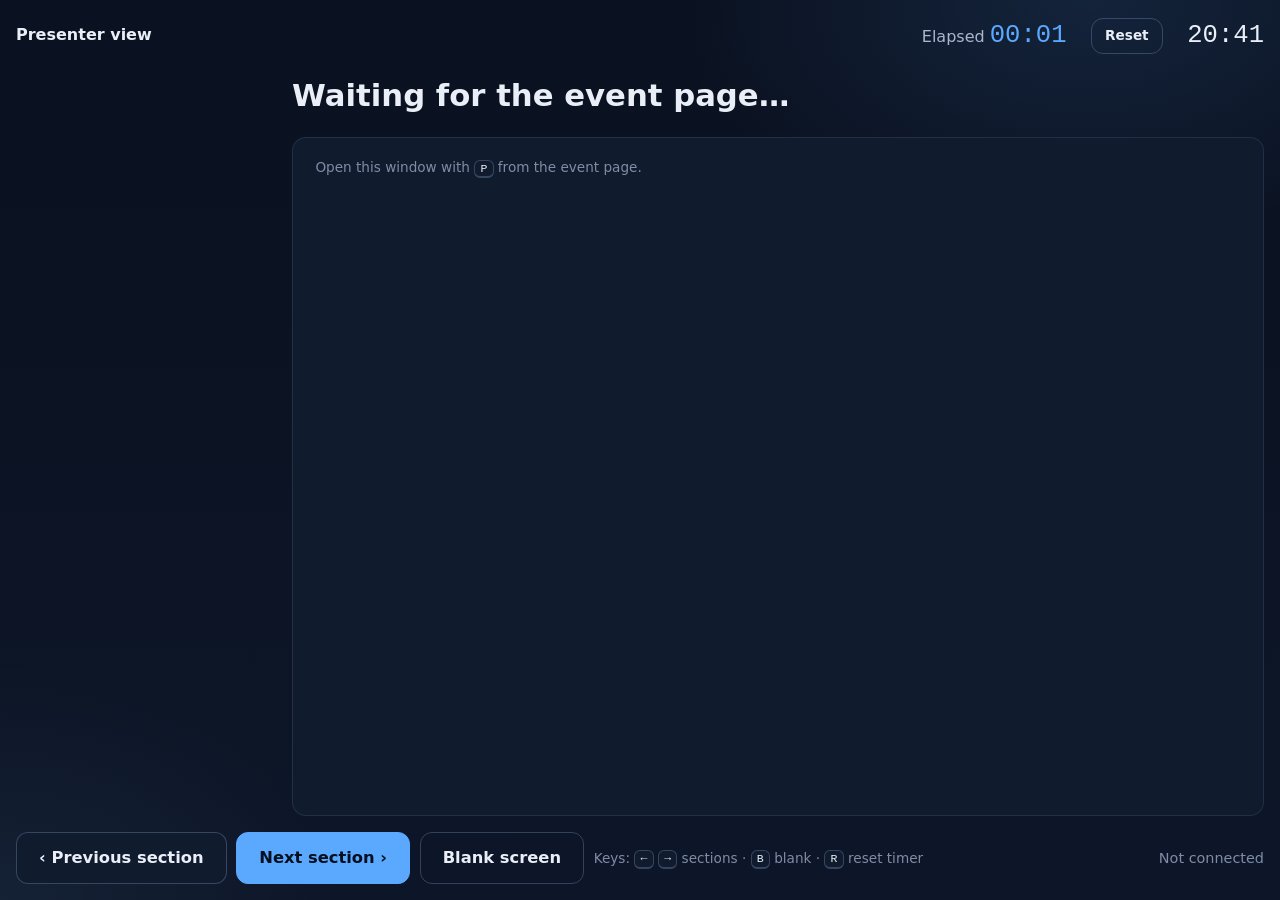
<file: presenter.html>
<!DOCTYPE html>
<html lang="en">
<head>
  <meta charset="utf-8">
  <meta name="viewport" content="width=device-width, initial-scale=1">
  <title>Presenter view · Mind over Machine</title>
  <meta name="robots" content="noindex">
  <link rel="icon" href="assets/favicon.svg" type="image/svg+xml">
  <link rel="stylesheet" href="css/styles.css?v=20261114i">
  <style>
    body::after { display: none; }
    .pv { display: grid; grid-template-columns: 260px 1fr; grid-template-rows: auto 1fr auto; gap: 1rem; min-height: 100vh; padding: 1rem; }
    .pv__bar { grid-column: 1 / -1; display: flex; align-items: center; gap: 1.5rem; color: var(--text-dim); font-size: 1rem; flex-wrap: wrap; }
    .pv__bar strong { color: var(--text); }
    .pv__spacer { flex: 1; }
    .pv__time { font-family: var(--mono); font-size: 1.6rem; color: var(--text); }
    .pv__timer { color: var(--accent); }
    .pv__list { list-style: none; margin: 0; padding: 0; display: grid; gap: .4rem; align-content: start; }
    .pv__list button { width: 100%; text-align: left; display: flex; gap: .7rem; padding: .65rem .8rem; border-radius: 10px; background: var(--surface); border: 1px solid var(--line); color: var(--text-dim); font: inherit; font-size: .95rem; cursor: pointer; }
    .pv__list button:hover { border-color: var(--accent); color: var(--text); }
    .pv__list button.is-current { background: var(--accent-soft); border-color: var(--accent); color: var(--text); }
    .pv__list span { font-family: var(--mono); color: var(--accent); }
    .pv__main { display: grid; grid-template-rows: auto 1fr; gap: .8rem; min-height: 0; }
    .pv__now { font-size: clamp(1.4rem, 2.4vw, 2.2rem); font-weight: 750; }
    .pv__next { color: var(--text-faint); font-size: 1rem; margin-top: .3rem; }
    .pv__notes { background: var(--surface); border: 1px solid var(--line); border-radius: 14px; padding: 1.2rem 1.4rem; overflow: auto; font-size: clamp(1.05rem, 1.4vw, 1.3rem); line-height: 1.55; }
    .pv__controls { grid-column: 1 / -1; display: flex; gap: .6rem; align-items: center; flex-wrap: wrap; }
    .pv__status { margin-left: auto; color: var(--text-faint); font-size: .9rem; }
    .pv__status.is-ok { color: var(--human); }
    @media (max-width: 800px) { .pv { grid-template-columns: 1fr; } }
  </style>
</head>
<body>
  <div class="pv">
    <header class="pv__bar">
      <strong>Presenter view</strong>
      <span class="pv__spacer"></span>
      <span>Elapsed <span class="pv__time pv__timer" id="pvTimer">00:00</span></span>
      <button class="btn btn--ghost btn--sm" type="button" id="pvTimerReset" title="Reset timer (R)">Reset</button>
      <span class="pv__time" id="pvClock">--:--</span>
    </header>

    <nav aria-label="Sections"><ol class="pv__list" id="pvList"></ol></nav>

    <section class="pv__main" aria-live="polite">
      <div>
        <div class="pv__now" id="pvNow">Waiting for the event page…</div>
        <div class="pv__next" id="pvNext"></div>
      </div>
      <div class="pv__notes" id="pvNotes"><p class="hint">Open this window with <kbd>P</kbd> from the event page.</p></div>
    </section>

    <footer class="pv__controls">
      <button class="btn" type="button" id="pvPrev">‹ Previous section</button>
      <button class="btn btn--primary" type="button" id="pvNext2">Next section ›</button>
      <button class="btn btn--ghost" type="button" id="pvBlack" title="Blank the audience screen (B)">Blank screen</button>
      <span class="hint">Keys: <kbd>←</kbd> <kbd>→</kbd> sections · <kbd>B</kbd> blank · <kbd>R</kbd> reset timer</span>
      <span class="pv__status" id="pvStatus">Not connected</span>
    </footer>
  </div>

  <script src="js/notes.js?v=20261114i"></script>
  <script src="js/notes-render.js?v=20261114i"></script>
  <script>
  (function () {
    "use strict";
    var APP = "qa-citizen-dev-deck";
    var $ = function (id) { return document.getElementById(id); };
    var channel = null, seq = 0, connected = false, listBuilt = false;

    function send(msg) {
      msg.app = APP;
      msg.seq = Date.now() + "-" + (++seq);
      if (channel) try { channel.postMessage(msg); } catch (e) {}
      if (window.opener && !window.opener.closed) try { window.opener.postMessage(msg, "*"); } catch (e) {}
    }

    function onState(m) {
      if (!m || m.type !== "state") return;
      if (!connected) { connected = true; $("pvStatus").textContent = "Connected to event page"; $("pvStatus").classList.add("is-ok"); }
      if (!listBuilt && m.sections) {
        m.sections.forEach(function (s, i) {
          var li = document.createElement("li"), b = document.createElement("button");
          b.type = "button";
          b.innerHTML = "<span>" + (i + 1) + "</span>";
          b.appendChild(document.createTextNode(s.label));
          b.addEventListener("click", function () { send({ type: "cmd", action: "go", index: i }); });
          li.appendChild(b); $("pvList").appendChild(li);
        });
        listBuilt = true;
      }
      Array.prototype.forEach.call($("pvList").querySelectorAll("button"), function (b, i) { b.classList.toggle("is-current", i === m.index); });
      $("pvNow").textContent = (m.index + 1) + " · " + m.label;
      var nx = m.sections && m.sections[m.index + 1];
      $("pvNext").textContent = nx ? "Next: " + nx.label : "Last section";
      $("pvNotes").innerHTML = window.renderNotes(m.id);
    }

    if ("BroadcastChannel" in window) {
      try { channel = new BroadcastChannel(APP); channel.onmessage = function (e) { onState(e.data); }; } catch (e) {}
    }
    window.addEventListener("message", function (e) { if (e.source === window.opener) onState(e.data); });

    $("pvNext2").addEventListener("click", function () { send({ type: "cmd", action: "next" }); });
    $("pvPrev").addEventListener("click", function () { send({ type: "cmd", action: "prev" }); });
    $("pvBlack").addEventListener("click", function () { send({ type: "blackout" }); });
    document.addEventListener("keydown", function (e) {
      if (e.ctrlKey || e.metaKey || e.altKey) return;
      switch (e.key) {
        case "ArrowRight": case "PageDown": case "ArrowDown": e.preventDefault(); send({ type: "cmd", action: "next" }); break;
        case "ArrowLeft": case "PageUp": case "ArrowUp": e.preventDefault(); send({ type: "cmd", action: "prev" }); break;
        case "b": case "B": case ".": send({ type: "blackout" }); break;
        case "r": case "R": resetTimer(); break;
      }
    });

    var t0 = Date.now();
    function pad(n) { return String(n).padStart(2, "0"); }
    function resetTimer() { t0 = Date.now(); tick(); }
    function tick() {
      var d = new Date();
      $("pvClock").textContent = pad(d.getHours()) + ":" + pad(d.getMinutes());
      var s = Math.floor((Date.now() - t0) / 1000);
      $("pvTimer").textContent = (s >= 3600 ? Math.floor(s / 3600) + ":" : "") + pad(Math.floor(s / 60) % 60) + ":" + pad(s % 60);
    }
    $("pvTimerReset").addEventListener("click", resetTimer);
    setInterval(tick, 1000); tick();

    send({ type: "hello" });
    setTimeout(function () { if (!connected) $("pvStatus").textContent = "Not connected: open this window with P from the event page"; }, 1500);
  })();
  </script>
</body>
</html>
</file>
<file: css/styles.css>
/* ==========================================================================
   Mind over Machine · QA Citizen Development event page
   One scrolling page in the style of "Who is Øberg?": dark navy, blue
   accents, terminal touches, emoji icons, scroll-triggered animations.
   Text is sized to stay readable when projected.
   ========================================================================== */

:root {
  --bg: #0a1120;
  --bg-2: #0d1628;
  --surface: #111b2e;
  --surface-2: #16233a;
  --line: rgba(148, 178, 230, 0.13);
  --line-strong: rgba(148, 178, 230, 0.28);
  --text: #e9eef7;
  --text-dim: #aab7cd;
  --text-faint: #7f8ca5;
  --accent: #5aa9ff;
  --accent-2: #8fd3ff;
  --accent-soft: rgba(90, 169, 255, 0.13);
  --warm: #ffc56b;
  --human: #7ee2b8;
  --danger: #ff8a8a;

  --font: "Inter", "Segoe UI", system-ui, -apple-system, "Helvetica Neue", Arial, sans-serif;
  --mono: "JetBrains Mono", "Cascadia Code", "SF Mono", Consolas, "Liberation Mono", monospace;

  --radius: 14px;
  --radius-lg: 22px;
  --wrap: 1240px;
  --nav-h: 68px;

  --fs-display: clamp(2.6rem, 6vw, 5.6rem);
  --fs-h2: clamp(2rem, 4.2vw, 3.9rem);
  --fs-h3: clamp(1.3rem, 2.1vw, 1.9rem);
  --fs-lead: clamp(1.15rem, 1.7vw, 1.6rem);
  --fs-body: clamp(1.02rem, 1.25vw, 1.25rem);
  --fs-small: clamp(.85rem, .95vw, .98rem);

  --ease: cubic-bezier(.22, .8, .24, 1);
}

*, *::before, *::after { box-sizing: border-box; }
html { scroll-behavior: smooth; scroll-padding-top: calc(var(--nav-h) + 8px); }
body {
  margin: 0;
  background: var(--bg);
  color: var(--text);
  font-family: var(--font);
  font-size: var(--fs-body);
  line-height: 1.55;
  -webkit-font-smoothing: antialiased;
}
h1, h2, h3, p, figure, blockquote { margin: 0; }
a { color: var(--accent-2); }
img { max-width: 100%; display: block; }
kbd { font-family: var(--mono); font-size: .85em; padding: .1em .45em; border: 1px solid var(--line-strong); border-bottom-width: 2px; border-radius: 6px; background: var(--surface); color: var(--text); }
:focus-visible { outline: 3px solid var(--accent); outline-offset: 3px; border-radius: 6px; }
.sr-only { position: absolute; width: 1px; height: 1px; overflow: hidden; clip: rect(0 0 0 0); white-space: nowrap; }
.skip-link { position: absolute; left: -999px; top: 0; z-index: 100; background: var(--accent); color: #001; padding: .5rem 1rem; }
.skip-link:focus { left: 1rem; top: 1rem; }
.muted { color: var(--text-faint); font-weight: 500; }
.accent { color: var(--accent); }
.accent-2 { color: var(--accent-2); }
.grad { background: linear-gradient(90deg, var(--accent), var(--accent-2)); -webkit-background-clip: text; background-clip: text; color: transparent; }

/* Background: soft glow + faint grid */
body::before {
  content: ""; position: fixed; inset: 0; z-index: -2;
  background:
    radial-gradient(55vw 45vh at 85% 0%, rgba(90,169,255,.12), transparent 60%),
    radial-gradient(45vw 45vh at 0% 100%, rgba(143,211,255,.06), transparent 60%),
    linear-gradient(180deg, var(--bg), var(--bg-2));
}
body::after {
  content: ""; position: fixed; inset: 0; z-index: -1; opacity: .45;
  background-image: linear-gradient(var(--line) 1px, transparent 1px), linear-gradient(90deg, var(--line) 1px, transparent 1px);
  background-size: 64px 64px;
  -webkit-mask-image: radial-gradient(ellipse at 50% 30%, #000 0%, transparent 70%);
  mask-image: radial-gradient(ellipse at 50% 30%, #000 0%, transparent 70%);
}

/* ---------- Scroll progress ---------- */
.scroll-progress { position: fixed; top: 0; left: 0; right: 0; height: 3px; z-index: 60; }
.scroll-progress div { height: 100%; width: 0; background: linear-gradient(90deg, var(--accent), var(--accent-2)); box-shadow: 0 0 10px rgba(90,169,255,.6); }

/* ---------- Navigation ---------- */
.nav { position: sticky; top: 0; z-index: 50; height: var(--nav-h); background: rgba(10, 17, 32, .78); backdrop-filter: blur(12px); -webkit-backdrop-filter: blur(12px); border-bottom: 1px solid var(--line); }
.nav__inner { max-width: 1400px; margin: 0 auto; height: 100%; padding: 0 clamp(1rem, 3vw, 2rem); display: flex; align-items: center; justify-content: space-between; gap: 1rem; }
.nav__logo { display: flex; align-items: center; gap: .6rem; color: var(--text); text-decoration: none; font-weight: 700; white-space: nowrap; }
.nav__mark { display: grid; place-items: center; width: 2rem; height: 2rem; border-radius: 9px; background: var(--accent); color: #04101f; font-weight: 800; }
.nav__menu { list-style: none; margin: 0; padding: 0; display: flex; gap: .15rem; }
.nav__menu a { display: block; padding: .45rem .7rem; border-radius: 9px; color: var(--text-dim); text-decoration: none; font-size: .95rem; white-space: nowrap; transition: background 150ms, color 150ms; }
.nav__menu a:hover { color: var(--text); background: var(--surface); }
.nav__menu a.is-active { color: var(--text); background: var(--accent-soft); box-shadow: inset 0 0 0 1px rgba(90,169,255,.35); }
.nav__toggle { display: none; background: none; border: 1px solid var(--line-strong); color: var(--text); border-radius: 10px; width: 2.6rem; height: 2.6rem; font-size: 1.2rem; cursor: pointer; }

/* ---------- Sections ---------- */
.section { position: relative; padding: clamp(4rem, 12vh, 8rem) 0; min-height: calc(100vh - var(--nav-h)); display: flex; flex-direction: column; justify-content: center; gap: clamp(3rem, 8vh, 5rem); }
.section + .section { border-top: 1px solid var(--line); }
.wrap { width: 100%; max-width: var(--wrap); margin: 0 auto; padding: 0 clamp(1.25rem, 4vw, 2.5rem); }
.section-head { margin-bottom: clamp(2rem, 5vh, 3.2rem); max-width: 60rem; }
.section-head--center { text-align: center; margin-left: auto; margin-right: auto; }
.section-head--inline { margin-bottom: 1.4rem; }
.section-num { display: inline-block; font-family: var(--mono); font-size: var(--fs-small); color: var(--accent); padding: .2em .7em; border: 1px solid rgba(90,169,255,.4); border-radius: 999px; margin-bottom: 1rem; }
.section-num::before { content: "// "; opacity: .7; }
.eyebrow { display: block; font-family: var(--mono); font-size: var(--fs-small); letter-spacing: .08em; text-transform: uppercase; color: var(--accent); margin-bottom: 1rem; }
.display { font-size: var(--fs-display); line-height: 1.03; font-weight: 800; letter-spacing: -.025em; }
.h2 { font-size: var(--fs-h2); line-height: 1.1; font-weight: 780; letter-spacing: -.02em; }
.h3 { font-size: var(--fs-h3); line-height: 1.25; font-weight: 700; margin: clamp(2.5rem, 6vh, 3.5rem) 0 1.2rem; }
.lead { font-size: var(--fs-lead); color: var(--text-dim); margin-top: 1rem; line-height: 1.45; }
.hint { color: var(--text-faint); font-size: var(--fs-small); }
.statement { font-size: clamp(1.5rem, 2.8vw, 2.6rem); font-weight: 700; line-height: 1.25; text-align: center; max-width: 26ch; margin: clamp(2.5rem, 6vh, 4rem) auto 0; }

/* ---------- Scroll animations ---------- */
[data-reveal] { opacity: 0; transform: translateY(28px); transition: opacity 800ms var(--ease), transform 800ms var(--ease); transition-delay: var(--delay, 0ms); }
[data-reveal].is-in { opacity: 1; transform: none; }
[data-stagger] > * { opacity: 0; transform: translateY(22px) scale(.98); transition: opacity 650ms var(--ease), transform 650ms var(--ease), border-color 300ms, background 300ms; transition-delay: calc(var(--i, 0) * var(--step, 120ms)); }
[data-stagger].is-in > * { opacity: 1; transform: none; }
.no-js [data-reveal], .no-js [data-stagger] > * { opacity: 1; transform: none; }

/* ---------- Hero ---------- */
.section--hero { padding-top: clamp(3rem, 8vh, 5rem); }
.hero { display: grid; grid-template-columns: 1.25fr 1fr; gap: clamp(2rem, 5vw, 4.5rem); align-items: center; }
.title-card { margin: clamp(1.5rem, 4vh, 2.5rem) 0; padding: 1.3rem 1.6rem; border-left: 4px solid var(--accent); border-radius: 0 var(--radius) var(--radius) 0; background: linear-gradient(90deg, var(--accent-soft), transparent 85%); }
.title-card__title { font-size: clamp(1.3rem, 2.2vw, 2rem); font-weight: 700; line-height: 1.25; }
.title-card__subtitle { color: var(--text-dim); margin-top: .5rem; }

.terminal { background: #070c17; border: 1px solid var(--line-strong); border-radius: var(--radius-lg); overflow: hidden; box-shadow: 0 30px 80px rgba(0,0,0,.45), 0 0 0 1px rgba(90,169,255,.05); }
.terminal__bar { display: flex; align-items: center; gap: .45rem; padding: .7rem 1rem; background: var(--surface); border-bottom: 1px solid var(--line); font-family: var(--mono); font-size: .8rem; color: var(--text-faint); }
.terminal__bar i { width: .7rem; height: .7rem; border-radius: 50%; background: #ff6b6b; }
.terminal__bar i:nth-child(2) { background: #ffc56b; }
.terminal__bar i:nth-child(3) { background: #7ee2b8; margin-right: .6rem; }
.terminal__body { margin: 0; padding: 1.3rem 1.4rem 1.6rem; font-family: var(--mono); font-size: clamp(.85rem, 1.05vw, 1.05rem); line-height: 1.8; color: var(--text-dim); white-space: pre-wrap; min-height: 15.5em; }
.t-line { display: block; }
.t-line[data-type="cmd"] { color: var(--text); }
.t-line[data-type="cmd"]::before { content: "$ "; color: var(--human); }
.t-line[data-type="out"] { color: var(--accent-2); padding-left: 1.2em; }
.terminal.is-typing .t-line { visibility: hidden; }
.terminal.is-typing .t-line.is-shown { visibility: visible; }
.cursor { display: inline-block; width: .55em; height: 1.1em; background: var(--accent); vertical-align: text-bottom; margin-left: 2px; animation: blink 1s steps(2) infinite; }
@keyframes blink { 50% { opacity: 0; } }

.community { margin-top: clamp(3rem, 8vh, 5rem); }

/* ---------- Pills, chips, tags ---------- */
.pill-row, .chips { display: flex; flex-wrap: wrap; gap: .75rem; }
.pill, .chip { padding: .55em 1.1em; border: 1px solid var(--line-strong); border-radius: 999px; background: var(--surface); }
.chip { border-radius: 12px; font-weight: 600; }
.chip--human { border-color: rgba(126,226,184,.5); color: var(--human); }
.tag-row { display: flex; flex-wrap: wrap; gap: .5rem; margin-top: 1.2rem; }
.tag { font-family: var(--mono); font-size: var(--fs-small); padding: .25em .7em; border-radius: 6px; background: var(--surface); border: 1px solid var(--line); color: var(--text-dim); }

/* ---------- Quote / placeholder ---------- */
.quote { margin-top: 2rem; padding: clamp(1.3rem, 3vw, 2rem); background: var(--surface); border: 1px solid var(--line); border-radius: var(--radius-lg); max-width: 56rem; }
.quote blockquote { font-size: var(--fs-lead); line-height: 1.45; }
.quote figcaption { margin-top: 1rem; color: var(--text-faint); font-size: var(--fs-small); }
.is-placeholder { display: block; color: var(--warm) !important; font-style: italic; font-size: var(--fs-body) !important; border: 2px dashed rgba(255,197,107,.45); border-radius: 10px; padding: .8em 1em; }

/* ---------- About ---------- */
.about { display: grid; grid-template-columns: minmax(220px, 360px) 1fr; gap: clamp(2rem, 5vw, 4rem); align-items: center; }
.about--no-img { grid-template-columns: 1fr; }
.portrait { border-radius: var(--radius-lg); overflow: hidden; border: 1px solid var(--line-strong); background: var(--surface); box-shadow: 0 30px 60px rgba(0,0,0,.4); }
.portrait img { width: 100%; aspect-ratio: 4 / 5; object-fit: cover; filter: grayscale(1) contrast(1.05); transition: filter 600ms; }
.portrait:hover img { filter: grayscale(.2); }
.facts { list-style: none; margin: 0 0 1.6rem; padding: 0; display: grid; gap: .7rem; }
.facts li { display: flex; align-items: center; gap: 1rem; padding: .9rem 1.2rem; background: var(--surface); border: 1px solid var(--line); border-radius: var(--radius); }
.facts li > span { font-size: 1.3em; flex: none; width: 1.6em; text-align: center; }
.facts strong { color: var(--accent); }

.stats { display: grid; grid-template-columns: repeat(3, 1fr); gap: clamp(1rem, 2.5vw, 2rem); margin-top: clamp(3rem, 8vh, 5rem); }
.stat { text-align: center; padding: clamp(1.4rem, 4vh, 2.4rem) 1rem; background: var(--surface); border: 1px solid var(--line); border-radius: var(--radius-lg); }
.stat__num { display: block; font-size: clamp(3rem, 7vw, 6.5rem); font-weight: 800; line-height: 1; color: var(--accent); letter-spacing: -.03em; font-variant-numeric: tabular-nums; }
.stat__label { display: block; margin-top: .6rem; color: var(--text-dim); }
.stat--warm .stat__num { color: var(--warm); }
.stat__num--pulse { animation: pulse 2.4s ease-in-out infinite; }
@keyframes pulse { 50% { transform: scale(1.08); text-shadow: 0 0 30px rgba(90,169,255,.6); } }

/* ---------- Cards ---------- */
.cards { display: grid; gap: clamp(1rem, 2vw, 1.6rem); }
.cards--4 { grid-template-columns: repeat(4, 1fr); }
.card { padding: clamp(1.3rem, 3vh, 2rem) 1.4rem; background: linear-gradient(180deg, var(--surface-2), var(--surface)); border: 1px solid var(--line); border-radius: var(--radius-lg); }
.card:hover { transform: translateY(-4px); border-color: rgba(90,169,255,.45); }
.card__icon { display: inline-grid; place-items: center; width: 2.6em; height: 2.6em; border-radius: 12px; background: var(--accent-soft); font-size: 1.3em; margin-bottom: 1rem; }
.card h3 { font-size: var(--fs-h3); line-height: 1.2; margin-bottom: .5rem; }
.card p { color: var(--text-dim); }

.two-col { display: grid; grid-template-columns: 1fr 1fr; gap: clamp(1rem, 2.5vw, 2rem); margin-top: clamp(1.5rem, 4vh, 2.5rem); }
.two-col--lists { margin-top: 0; }
.note-card { padding: clamp(1.3rem, 3vh, 2rem); border-radius: var(--radius-lg); background: var(--surface); border: 1px solid var(--line); border-top: 3px solid var(--accent); }
.note-card--warm { border-top-color: var(--warm); }
.note-card h3 { font-size: var(--fs-h3); margin-bottom: .5rem; }
.note-card p { color: var(--text-dim); }

.big-question { margin: clamp(3.5rem, 10vh, 6rem) auto 0; max-width: 24ch; text-align: center; font-size: clamp(2rem, 4.4vw, 4.2rem); font-weight: 800; line-height: 1.12; letter-spacing: -.02em; }
.big-question .eyebrow { margin-bottom: 1.2rem; }

/* ---------- Checks & scoreboard ---------- */
.checks { list-style: none; margin: 0; padding: 0; display: grid; gap: 1rem; }
.checks li { display: flex; align-items: center; gap: .9rem; font-size: var(--fs-lead); }
.checks li::before { flex: none; width: 1.6em; height: 1.6em; border-radius: 50%; display: grid; place-items: center; font-size: .75em; font-weight: 800; }
.checks .is-yes::before { content: "✓"; background: var(--accent-soft); color: var(--accent); }
.checks .is-no::before { content: "✕"; background: rgba(255,197,107,.13); color: var(--warm); }
.scoreboard { display: grid; gap: .3rem; margin-top: clamp(2.5rem, 6vh, 3.5rem); padding: 1.3rem 1.8rem; max-width: 44rem; background: #070c17; border: 1px solid var(--line-strong); border-radius: var(--radius); font-family: var(--mono); }
.scoreboard__row { display: flex; justify-content: space-between; gap: 2rem; font-size: var(--fs-lead); }
.scoreboard__row strong { color: var(--warm); }
.scoreboard__row--win strong { color: var(--human); }

/* ---------- Simulator (system under test) ---------- */
.sim { display: grid; grid-template-columns: 1fr 1.35fr; gap: clamp(1.5rem, 4vw, 3.5rem); align-items: center; margin-top: clamp(3.5rem, 9vh, 5.5rem); padding-top: clamp(2.5rem, 6vh, 3.5rem); border-top: 1px dashed var(--line-strong); }
.sim--sut { margin-top: 0; padding-top: 0; border-top: 0; }
.sim__text .h3 { margin-top: .8rem; }
.flow-intro { margin: clamp(3rem, 8vh, 4.5rem) 0 1.2rem; font-family: var(--mono); font-size: var(--fs-small); letter-spacing: .06em; text-transform: uppercase; color: var(--accent); }
.sim__text p { color: var(--text-dim); margin-bottom: 1rem; }
.sim__text strong { color: var(--text); }
.sim__why { padding: .9rem 1.1rem; border-left: 3px solid var(--human); background: rgba(126,226,184,.06); border-radius: 0 10px 10px 0; }
.chips--sm { margin: 1.2rem 0 1.6rem; gap: .5rem; }
.chips--sm .chip { font-size: var(--fs-small); padding: .45em .9em; }
.sim__shot { padding: 0; border: 1px solid var(--line-strong); border-radius: var(--radius-lg); overflow: hidden; background: #070c17; cursor: zoom-in; box-shadow: 0 30px 70px rgba(0,0,0,.45); transition: border-color 200ms, transform 300ms var(--ease), opacity 800ms var(--ease); }
.sim__shot:hover { border-color: var(--accent); }
.sim__shot img { width: 100%; }

/* ---------- Requirements for the system under test ---------- */
.reqs { margin-top: clamp(3rem, 8vh, 4.5rem); }
.reqs__head { display: flex; flex-wrap: wrap; justify-content: space-between; align-items: flex-end; gap: 1rem 2rem; margin-bottom: 1.4rem; }
.reqs__head .h3 { margin: .8rem 0 .4rem; }
.reqs__lead { color: var(--text-dim); max-width: 46rem; }
.reqs__list { list-style: none; margin: 0; padding: 0; display: grid; grid-template-columns: repeat(2, 1fr); gap: 1rem; }
.req { position: relative; padding: 1.2rem 1.3rem 1.3rem; background: var(--surface); border: 1px solid var(--line); border-left: 3px solid var(--accent); border-radius: var(--radius); }
.req--wide { grid-column: 1 / -1; }
.req--warn { border-left-color: var(--warm); }
.req__id { display: inline-block; font-family: var(--mono); font-size: var(--fs-small); font-weight: 700; color: var(--accent); background: var(--accent-soft); padding: .15em .55em; border-radius: 6px; }
.req--warn .req__id { color: var(--warm); background: rgba(255,197,107,.12); }
.req h4 { margin: .6rem 0 .4rem; font-size: clamp(1.05rem, 1.45vw, 1.35rem); line-height: 1.25; }
.req p { margin: 0 0 .6rem; color: var(--text-dim); font-size: clamp(.95rem, 1.1vw, 1.1rem); line-height: 1.5; }
.req p:last-child { margin-bottom: 0; }
.req code { font-family: var(--mono); font-size: .92em; color: var(--accent-2); background: #070c17; padding: .1em .4em; border-radius: 5px; border: 1px solid var(--line); }
.req__examples { display: flex; flex-wrap: wrap; align-items: center; gap: .45rem; }
.req__examples > span:first-child { color: var(--text); font-weight: 600; }
.ex { font-family: var(--mono); font-size: .9em; color: var(--text); padding: .2em .65em; border-radius: 999px; border: 1px solid var(--line-strong); background: var(--surface-2); }
.btn.is-copied { border-color: var(--human); color: var(--human); }

/* ---------- Demo flow ---------- */
.flow { list-style: none; margin: 0; padding: 0; display: grid; grid-template-columns: repeat(6, 1fr); gap: 1rem; position: relative; }
.flow li { position: relative; padding: 1.3rem 1rem; background: var(--surface); border: 1px solid var(--line-strong); border-radius: var(--radius); font-weight: 650; line-height: 1.3; min-height: 9.5em; }
.flow li:not(:last-child)::after { content: "→"; position: absolute; right: -.95rem; top: 50%; transform: translateY(-50%); color: var(--accent); z-index: 1; font-size: 1.2em; }
.flow__num { display: block; font-family: var(--mono); color: var(--accent); font-size: .9em; margin-bottom: .5rem; }
.flow__icon { display: block; font-size: 1.8em; margin-bottom: .5rem; }
.flow .flow__human { border-color: rgba(126,226,184,.6); box-shadow: 0 0 0 1px rgba(126,226,184,.15), 0 10px 30px rgba(126,226,184,.08); }
.flow .flow__human .flow__num { color: var(--human); }
.flow.is-in li { animation: glow 900ms var(--ease) both; animation-delay: calc(var(--i) * var(--step) + 300ms); }
@keyframes glow { 40% { border-color: var(--accent); box-shadow: 0 0 24px rgba(90,169,255,.35); } }
.demo-cta { margin-top: clamp(2rem, 5vh, 3rem); display: flex; flex-wrap: wrap; align-items: center; gap: 1rem 1.5rem; }

.shots { display: grid; grid-template-columns: repeat(4, 1fr); gap: 1rem; }
.shot-group + .shot-group { margin-top: 1.6rem; }
.shot-group__title { margin: 0 0 .8rem; font-family: var(--mono); font-size: var(--fs-small); letter-spacing: .06em; text-transform: uppercase; color: var(--text-faint); }

/* Two versions + Codespaces */
.versions { margin-top: clamp(2.5rem, 6vh, 3.5rem); }
.versions .h3 { margin-top: 0; }
.versions__grid { display: grid; grid-template-columns: 1fr 1fr; gap: 1rem; }
.version { padding: 1.4rem 1.5rem; background: linear-gradient(180deg, var(--surface-2), var(--surface)); border: 1px solid var(--line); border-top: 3px solid var(--accent); border-radius: var(--radius-lg); }
.version--simple { border-top-color: var(--accent-2); }
.version__badge { display: inline-block; font-family: var(--mono); font-size: var(--fs-small); font-weight: 700; text-transform: uppercase; letter-spacing: .06em; color: var(--accent); background: var(--accent-soft); padding: .2em .6em; border-radius: 6px; }
.version--simple .version__badge { color: var(--accent-2); background: rgba(143,211,255,.1); }
.version h4 { margin: .7rem 0 .4rem; font-size: var(--fs-h3); }
.version p { color: var(--text-dim); margin-bottom: 1rem; }
.version__steps { list-style: none; margin: 0; padding: 0; display: flex; flex-wrap: wrap; gap: .4rem; }
.version__steps li { font-size: var(--fs-small); padding: .3em .8em; border-radius: 999px; border: 1px solid var(--line-strong); background: var(--bg); }
.version__steps li:not(:last-child)::after { content: " →"; color: var(--accent); }
.codespaces { display: grid; grid-template-columns: 1.1fr 1fr; gap: 1rem 2.5rem; align-items: start; margin-top: 1.2rem; padding: 1.5rem 1.6rem; border: 1px dashed var(--line-strong); border-radius: var(--radius-lg); background: rgba(7,12,23,.6); }
.codespaces h4 { margin: 0 0 .5rem; font-size: var(--fs-h3); }
.codespaces p { color: var(--text-dim); }
.codespaces strong { color: var(--text); }
.codespaces__steps { margin: 0; padding-left: 1.3rem; color: var(--text-dim); display: grid; gap: .35rem; }
.codespaces__steps li::marker { color: var(--accent); font-family: var(--mono); font-weight: 700; }
.codespaces__cta { grid-column: 1 / -1; display: flex; flex-wrap: wrap; align-items: center; gap: .6rem 1.4rem; }
.shot { margin: 0; padding: 0; background: var(--surface); border: 1px solid var(--line); border-radius: var(--radius); overflow: hidden; cursor: zoom-in; font: inherit; color: inherit; text-align: left; }
.shot img { width: 100%; aspect-ratio: 16 / 10; object-fit: cover; object-position: left top; background: #070c17; }
.shot__caption { display: block; padding: .6rem .9rem; color: var(--text-dim); font-size: var(--fs-small); }
.shot--missing { cursor: default; }
.shot__placeholder { aspect-ratio: 16 / 10; display: grid; place-items: center; text-align: center; padding: 1rem; border-bottom: 1px solid var(--line); background: repeating-linear-gradient(135deg, #0c1322 0 14px, #0e1627 14px 28px); color: var(--warm); font-family: var(--mono); font-size: .8rem; word-break: break-word; }
.lightbox { position: fixed; inset: 0; z-index: 80; background: rgba(4,8,15,.94); display: grid; place-items: center; align-content: center; padding: 3rem; }
.lightbox[hidden] { display: none; }
.lightbox img { max-width: 100%; max-height: 82vh; border-radius: var(--radius); box-shadow: 0 30px 80px rgba(0,0,0,.6); }
.lightbox__caption { color: var(--text-dim); margin-top: 1rem; text-align: center; }
.lightbox__close { position: absolute; top: 1.5rem; right: 1.5rem; }

/* ---------- Go wrong ---------- */
.warning { display: inline-flex; gap: .6em; align-items: center; padding: .45em 1em; margin: 0 0 1.5rem; border: 2px solid var(--warm); border-radius: 8px; color: var(--warm); font-family: var(--mono); font-size: var(--fs-small); font-weight: 700; text-transform: uppercase; letter-spacing: .06em; background: repeating-linear-gradient(135deg, rgba(255,197,107,.08) 0 10px, transparent 10px 20px); }
.section-head--center .section-num { display: table; margin: 0 auto 1rem; }
.fake-dash { display: grid; grid-template-columns: repeat(3, 1fr); gap: 1rem; max-width: 900px; margin: 0 auto clamp(3rem, 7vh, 4.5rem); padding: 1.4rem 2rem; text-align: center; border: 1px solid var(--line); border-radius: var(--radius-lg); background: var(--surface); }
.fake-dash > div { display: grid; }
.fake-dash__num { font-family: var(--mono); font-size: clamp(2rem, 4vw, 3.6rem); font-weight: 700; color: var(--human); font-variant-numeric: tabular-nums; }
.fake-dash span:not(.fake-dash__num):not([data-count]) { color: var(--text-faint); font-size: var(--fs-small); }
.fake-dash__q .fake-dash__num { color: var(--danger); animation: blink 1.6s steps(2) infinite; }
.questions { display: grid; grid-template-columns: repeat(3, 1fr); gap: clamp(1rem, 2vw, 1.5rem); }
.q { padding: 1.5rem 1.4rem; background: var(--surface); border: 1px solid var(--line); border-radius: var(--radius-lg); font-size: clamp(1.1rem, 1.55vw, 1.5rem); line-height: 1.35; }
.q strong { color: var(--accent-2); }
.q__mark { display: block; font-family: var(--mono); font-size: 1.7em; font-weight: 700; color: var(--accent); margin-bottom: .4rem; }
.q--human { border-color: rgba(126,226,184,.5); }
.q--human .q__mark, .q--human strong { color: var(--human); }

/* ---------- Explore ---------- */
.discussion { list-style: none; margin: 0; padding: 0; display: grid; gap: clamp(1.2rem, 3vh, 2rem); }
.discussion li { display: flex; gap: clamp(1rem, 2vw, 1.6rem); align-items: center; padding: clamp(1.2rem, 3vh, 1.8rem) clamp(1.2rem, 2vw, 2rem); background: var(--surface); border: 1px solid var(--line); border-radius: var(--radius-lg); font-size: clamp(1.4rem, 2.6vw, 2.4rem); font-weight: 680; line-height: 1.2; }
.discussion__num { flex: none; display: grid; place-items: center; width: 1.9em; height: 1.9em; border-radius: 50%; background: var(--accent-soft); border: 2px solid var(--accent); color: var(--accent); font-family: var(--mono); font-size: .85em; }
.discussion li.is-focus { border-color: var(--accent); background: linear-gradient(90deg, var(--accent-soft), var(--surface) 70%); }

.ideas { margin-top: clamp(3rem, 8vh, 4.5rem); }
.ideas__head { display: flex; flex-wrap: wrap; justify-content: space-between; align-items: center; gap: 1rem 2rem; margin-bottom: 1.2rem; }
.ideas__head .h3 { margin: 0; }
.ideas__form { display: flex; gap: .6rem; flex-wrap: wrap; flex: 1; max-width: 760px; }
.ideas__form input, .ideas__form select { font: inherit; font-size: var(--fs-small); color: var(--text); background: var(--surface); border: 1px solid var(--line-strong); border-radius: 12px; padding: .75em 1em; }
.ideas__form input { flex: 1; min-width: 14rem; }
.ideas__wall { list-style: none; margin: 0; padding: 0; display: grid; grid-template-columns: repeat(auto-fill, minmax(min(100%, 15rem), 1fr)); gap: 1rem; min-height: 9rem; align-content: start; }
.ideas__wall:empty::before { content: "No ideas yet. What tool would make your testing life easier?"; grid-column: 1 / -1; color: var(--text-faint); border: 2px dashed var(--line-strong); border-radius: var(--radius-lg); padding: 2.5rem; text-align: center; font-size: var(--fs-lead); }
.idea { position: relative; padding: 1rem 2rem 1.3rem 1.1rem; border-radius: 12px; background: var(--surface-2); border-top: 4px solid var(--accent); line-height: 1.35; animation: pop 350ms var(--ease); }
.idea[data-type="build"] { border-top-color: var(--accent-2); }
.idea[data-type="judgment"] { border-top-color: var(--human); }
.idea__type { display: block; font-family: var(--mono); font-size: .7em; color: var(--text-faint); text-transform: uppercase; letter-spacing: .08em; margin-bottom: .3rem; }
.idea__remove { position: absolute; top: .3rem; right: .4rem; background: none; border: 0; color: var(--text-faint); cursor: pointer; font-size: 1rem; padding: .2rem .4rem; border-radius: 6px; }
.idea__remove:hover { color: var(--danger); }
@keyframes pop { from { transform: scale(.9); opacity: 0; } }
.ideas__actions { display: flex; gap: .8rem; align-items: center; flex-wrap: wrap; margin-top: 1.2rem; }
.ideas__actions .hint { margin-right: auto; }

/* ---------- Wrap-up ---------- */
.takeaways { list-style: none; margin: 0; padding: 0; display: grid; gap: .9rem; }
.takeaways li { display: flex; align-items: center; gap: 1rem; padding: 1rem 1.4rem; background: var(--surface); border: 1px solid var(--line); border-radius: var(--radius); font-size: clamp(1.25rem, 2.1vw, 2rem); color: var(--text-dim); line-height: 1.25; }
.takeaways li > span { font-size: 1.1em; }
.takeaways strong { color: var(--text); }
.closing { text-align: center; font-size: clamp(1.6rem, 3.2vw, 3rem); font-weight: 750; line-height: 1.25; max-width: 30ch; margin: clamp(3.5rem, 9vh, 5.5rem) auto clamp(2rem, 5vh, 3rem); }
.links { display: flex; flex-wrap: wrap; justify-content: center; gap: 1rem; }
.link-card { display: inline-flex; align-items: center; gap: .6rem; padding: .9em 1.5em; border-radius: 14px; text-decoration: none; background: var(--surface); border: 1px solid var(--line-strong); color: var(--text); font-weight: 650; }
.link-card:hover { border-color: var(--accent); transform: translateY(-3px); }
.link-card[hidden] { display: none; }

/* ---------- Buttons ---------- */
.btn { display: inline-flex; align-items: center; gap: .5em; padding: .75em 1.35em; border-radius: 12px; font: inherit; font-weight: 650; text-decoration: none; cursor: pointer; border: 1px solid var(--line-strong); background: var(--surface); color: var(--text); transition: transform 150ms var(--ease), background 150ms, border-color 150ms; }
.btn:hover { transform: translateY(-2px); border-color: var(--accent); }
.btn--primary { background: var(--accent); border-color: var(--accent); color: #04101f; }
.btn--primary:hover { background: var(--accent-2); }
.btn--ghost { background: transparent; }
.btn--lg { font-size: var(--fs-lead); }
.btn--sm { font-size: var(--fs-small); padding: .5em 1em; }
.btn-row { display: flex; flex-wrap: wrap; gap: 1rem; }
.is-disabled-link, .is-disabled-link:hover { background: transparent !important; color: var(--text-faint) !important; border: 1px dashed var(--line-strong) !important; cursor: not-allowed; transform: none !important; }
.is-disabled-link::after { content: " · link coming soon"; font-weight: 400; font-size: .8em; }

/* ---------- Footer ---------- */
.footer { text-align: center; padding: 4rem 1.5rem 5rem; border-top: 1px solid var(--line); display: grid; gap: .6rem; justify-items: center; }
.footer .muted { font-size: var(--fs-small); }

/* ---------- Presenter tools ---------- */
.notes-panel { position: fixed; right: 1rem; bottom: 1rem; z-index: 70; width: min(94vw, 560px); max-height: 50vh; display: flex; flex-direction: column; background: rgba(16,22,34,.97); border: 1px solid var(--line-strong); border-radius: var(--radius); box-shadow: 0 20px 60px rgba(0,0,0,.5); }
.notes-panel[hidden] { display: none; }
.notes-panel__head { display: flex; align-items: center; gap: .8rem; padding: .6rem .8rem .6rem 1rem; border-bottom: 1px solid var(--line); font-size: var(--fs-small); }
.notes-panel__head span { color: var(--text-faint); flex: 1; }
.notes-panel__body { padding: 1rem 1.2rem; overflow: auto; font-size: 1rem; line-height: 1.55; }
.notes h4 { margin: .9rem 0 .3rem; font-family: var(--mono); font-size: .75rem; letter-spacing: .08em; text-transform: uppercase; color: var(--accent); }
.notes h4:first-child { margin-top: 0; }
.notes ul { margin: 0; padding-left: 1.2rem; }
.notes li { margin: .2rem 0; }
.notes .notes__humour { color: var(--warm); }
.notes .notes__demo { color: var(--human); }
.icon-btn { width: 2rem; height: 2rem; display: grid; place-items: center; background: transparent; color: var(--text-dim); border: 1px solid transparent; border-radius: 8px; cursor: pointer; }
.icon-btn:hover { background: var(--surface); border-color: var(--line-strong); color: var(--text); }

.overlay { position: fixed; inset: 0; z-index: 75; background: rgba(5,9,17,.86); backdrop-filter: blur(8px); display: grid; place-items: center; padding: 2rem; }
.overlay[hidden] { display: none; }
.overlay__panel { width: min(100%, 620px); background: var(--surface); border: 1px solid var(--line-strong); border-radius: var(--radius-lg); padding: 2rem; }
.overlay__panel .h3 { margin-top: 0; }
.shortcuts { display: grid; grid-template-columns: auto 1fr; gap: .7rem 1.5rem; margin: 0 0 1rem; font-size: var(--fs-small); }
.shortcuts dt { text-align: right; color: var(--text-dim); }
.shortcuts dd { margin: 0; }
.blackout { position: fixed; inset: 0; z-index: 90; background: #000; }
.blackout[hidden] { display: none; }

/* ---------- Responsive ---------- */
@media (max-width: 1180px) {
  .nav__menu a { padding: .45rem .5rem; font-size: .88rem; }
  .nav__menu a span { display: none; }
}
@media (max-width: 1000px) {
  .hero, .about, .sim, .codespaces { grid-template-columns: 1fr; }
  .about .portrait { max-width: 320px; }
  .cards--4 { grid-template-columns: repeat(2, 1fr); }
  .flow { grid-template-columns: repeat(3, 1fr); }
  .flow li:nth-child(3)::after { display: none; }
  .questions, .shots { grid-template-columns: repeat(2, 1fr); }
}
@media (max-width: 860px) {
  .nav__toggle { display: block; }
  .nav__menu { display: none; position: absolute; top: var(--nav-h); left: 0; right: 0; flex-direction: column; padding: .8rem; background: var(--bg); box-shadow: 0 20px 40px rgba(0,0,0,.5); border-bottom: 1px solid var(--line); }
  .nav__menu.is-open { display: flex; }
  .nav__menu a { font-size: 1rem; padding: .7rem 1rem; }
  .nav__menu a span { display: inline; }
}
@media (max-width: 640px) {
  .section { min-height: 0; }
  .two-col, .stats, .questions, .shots, .fake-dash, .cards--4, .reqs__list, .versions__grid { grid-template-columns: 1fr; }
  .flow { grid-template-columns: 1fr 1fr; }
  .flow li::after { display: none; }
}

/* ---------- Reduced motion ---------- */
@media (prefers-reduced-motion: reduce) {
  html { scroll-behavior: auto; }
  *, *::before, *::after { animation-duration: 1ms !important; animation-iteration-count: 1 !important; transition-duration: 1ms !important; transition-delay: 0ms !important; }
  [data-reveal], [data-stagger] > * { opacity: 1; transform: none; }
}
</file>
